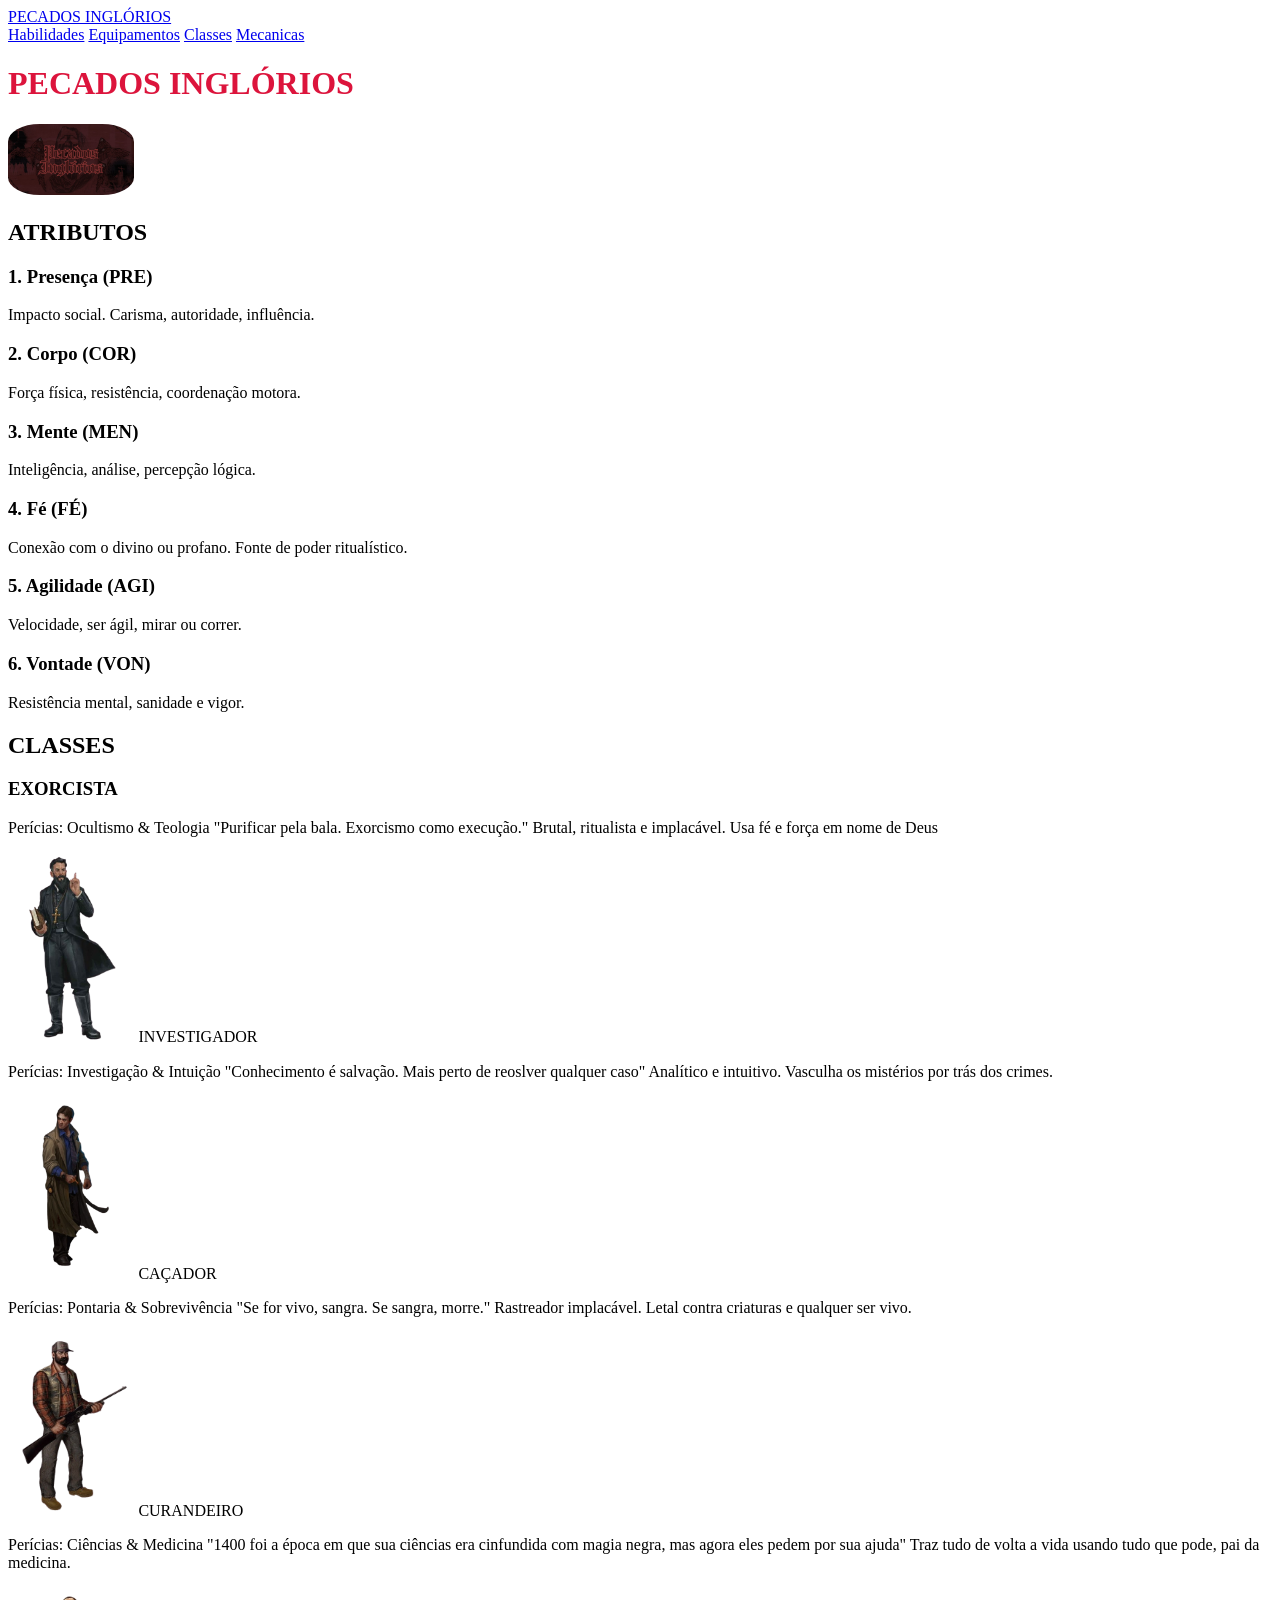
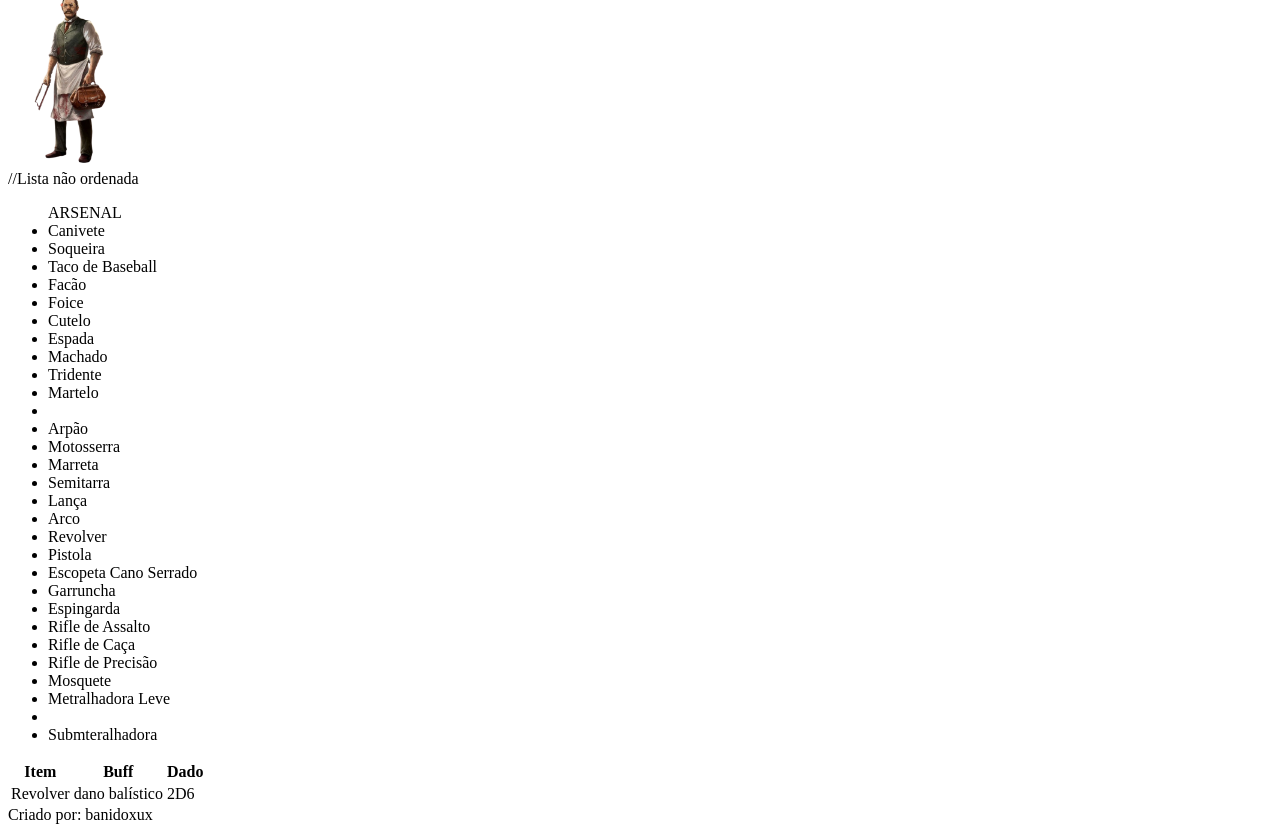
<file: index.html>
<!DOCTYPE html>
<html lang="en">
<head>
    <meta charset="UTF-8">
    <meta name="viewport" content="width=device-width, initial-scale=1.0">
    <link rel="stylesheet" href="style.css">
    <title>Document</title>
</head>
<body>
   <header class = "header">
<div class="Container header-content">
<a href="#" class="logo"> PECADOS INGLÓRIOS </a>
<nav class="menu">
    <a href="#Habilidades">Habilidades</a>
    <a href="#Equipamentos">Equipamentos</a>
    <a href="#CLASSES">Classes</a>
    <a href="#Mecanicas">Mecanicas</a>
</nav>
</div>

   </header>
<main>
<h1 id="titulo" >
    PECADOS INGLÓRIOS
</h1>
<img src="images/Notes_260905_100231_f5f.jpg" alt="critica social foda to brabo">
<h2 id="Atributos" >
    ATRIBUTOS
</h2>
<h3 id="PRE">
    1. Presença (PRE)
</h3>
<p>
    Impacto social. Carisma, autoridade, influência.
</p>
<h3 id="COR">
    2. Corpo (COR)
</h3>
<p>
    Força física, resistência, coordenação motora.
</p>
<h3 id="MEN">
    3. Mente (MEN)
</h3>
<p>
    Inteligência, análise, percepção lógica.
</p>
<h3 id="FE">
    4. Fé (FÉ)
</h3>
<P>
    Conexão com o divino ou profano. Fonte de poder ritualístico.
</P>
<h3 id="AGI">
    5. Agilidade (AGI)
</h3>
<p>
    Velocidade, ser ágil, mirar ou correr.
</p>
<h3 id="VON">
    6. Vontade (VON)
</h3>
<p>
    Resistência mental, sanidade e vigor.
</p>
<h2 id="CLASSES">
    CLASSES
</h2>
<h3 id="exo">
    EXORCISTA
</H3>
<P>
    Perícias: Ocultismo & Teologia
    "Purificar pela bala. Exorcismo como execução."
    Brutal, ritualista e implacável. Usa fé e força em nome de Deus
</P>
<img src="images/Notes_260905_100237_323.png" alt="Padre pio"
<h3 id="INV">
    INVESTIGADOR 
</h3>
<P>
    Perícias: Investigação & Intuição
    "Conhecimento é salvação. Mais perto de reoslver qualquer caso"
    Analítico e intuitivo. Vasculha os mistérios por trás dos crimes.
</P>
<img src="images/Notes_260905_100242_46f.png" alt="eu sou o batman"
<h3 id="CAÇ">
    CAÇADOR
</h3>
<P>
    Perícias: Pontaria & Sobrevivência
    "Se for vivo, sangra. Se sangra, morre."
    Rastreador implacável. Letal contra criaturas e qualquer ser vivo.
</P>
<img src="images/Notes_260905_100245_0f9.png" alt="resenhador noturno"
<h3 id="CUR">
    CURANDEIRO
</h3>
<P>
    Perícias: Ciências & Medicina
"1400 foi a época em que sua ciências era cinfundida com magia negra, mas agora eles pedem por sua ajuda"
Traz tudo de volta a vida usando tudo que pode, pai da medicina.
</P>
<img src="images/Notes_260905_100249_950.png" alt="mercy" id="Equipamentos">
</main>
//Lista não ordenada
<ul> ARSENAL
    <li> Canivete </li>
    <li> Soqueira </li>
    <li> Taco de Baseball </li>
    <li> Facão </li>
    <li> Foice </li>
    <li> Cutelo </li>
    <li> Espada </li>
    <li> Machado </li>
    <li> Tridente </li>
    <li> Martelo <li>   
    <li> Arpão </li> 
    <li> Motosserra </li>
    <li> Marreta </li>
    <li> Semitarra </li>
    <li> Lança </li>
    <li> Arco </li>
    <li> Revolver </li>
    <li> Pistola </li>
    <li> Escopeta Cano Serrado </li>
    <li> Garruncha </li>
    <li> Espingarda </li> 
    <li> Rifle de Assalto </li>
    <li> Rifle de Caça </li>
    <li> Rifle de Precisão </li>
    <li> Mosquete </li> 
    <li> Metralhadora Leve <li>
    <li> Submteralhadora </li>

</ul>
<ol>

</ol>
</body>
<table id="Tabela">
    <tr> 
        <th> Item</th>
        <th>Buff</th>
        <th>Dado</th>
    </tr>
    <tr> 
        <td>
            Revolver
        </td>
        <td> dano balístico </td>
       <td>2D6</td>
    </tr>
</table>
</html>

<footer>
    Criado por: banidoxux
</footer>
</file>
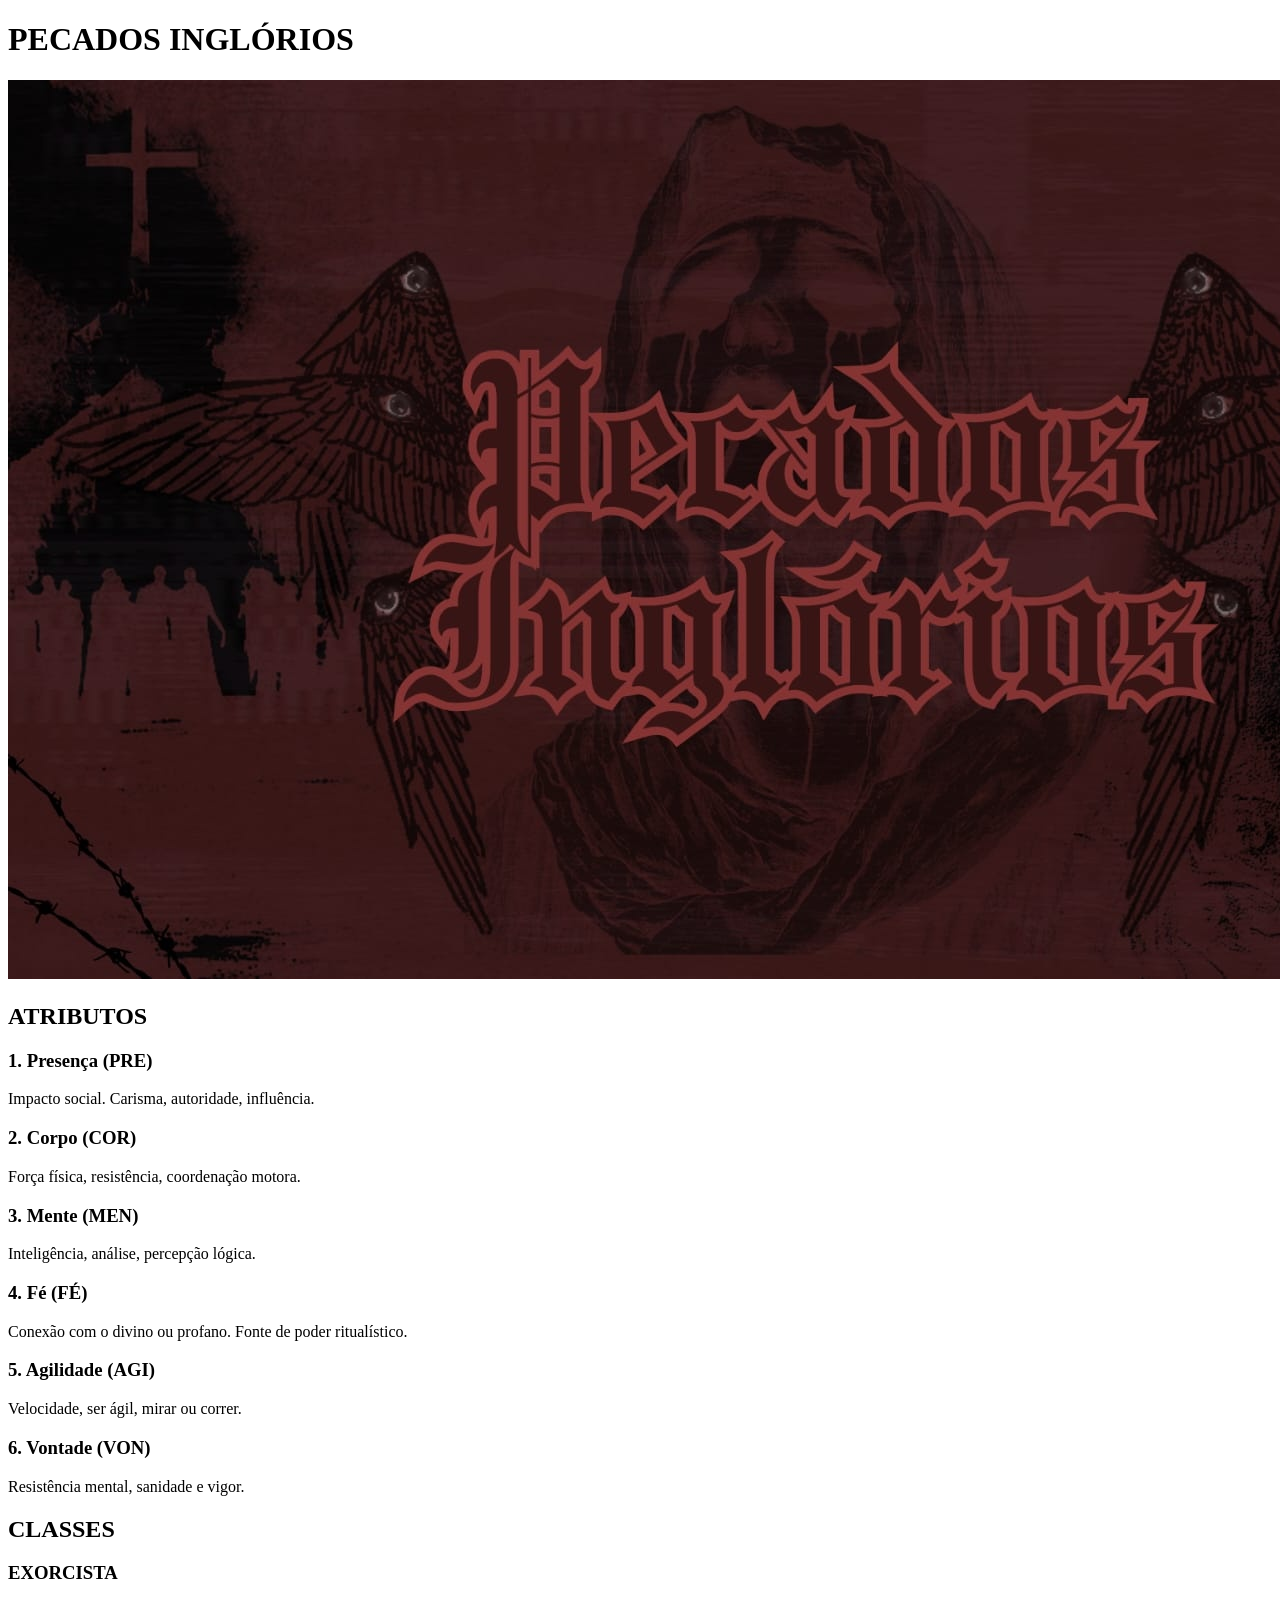
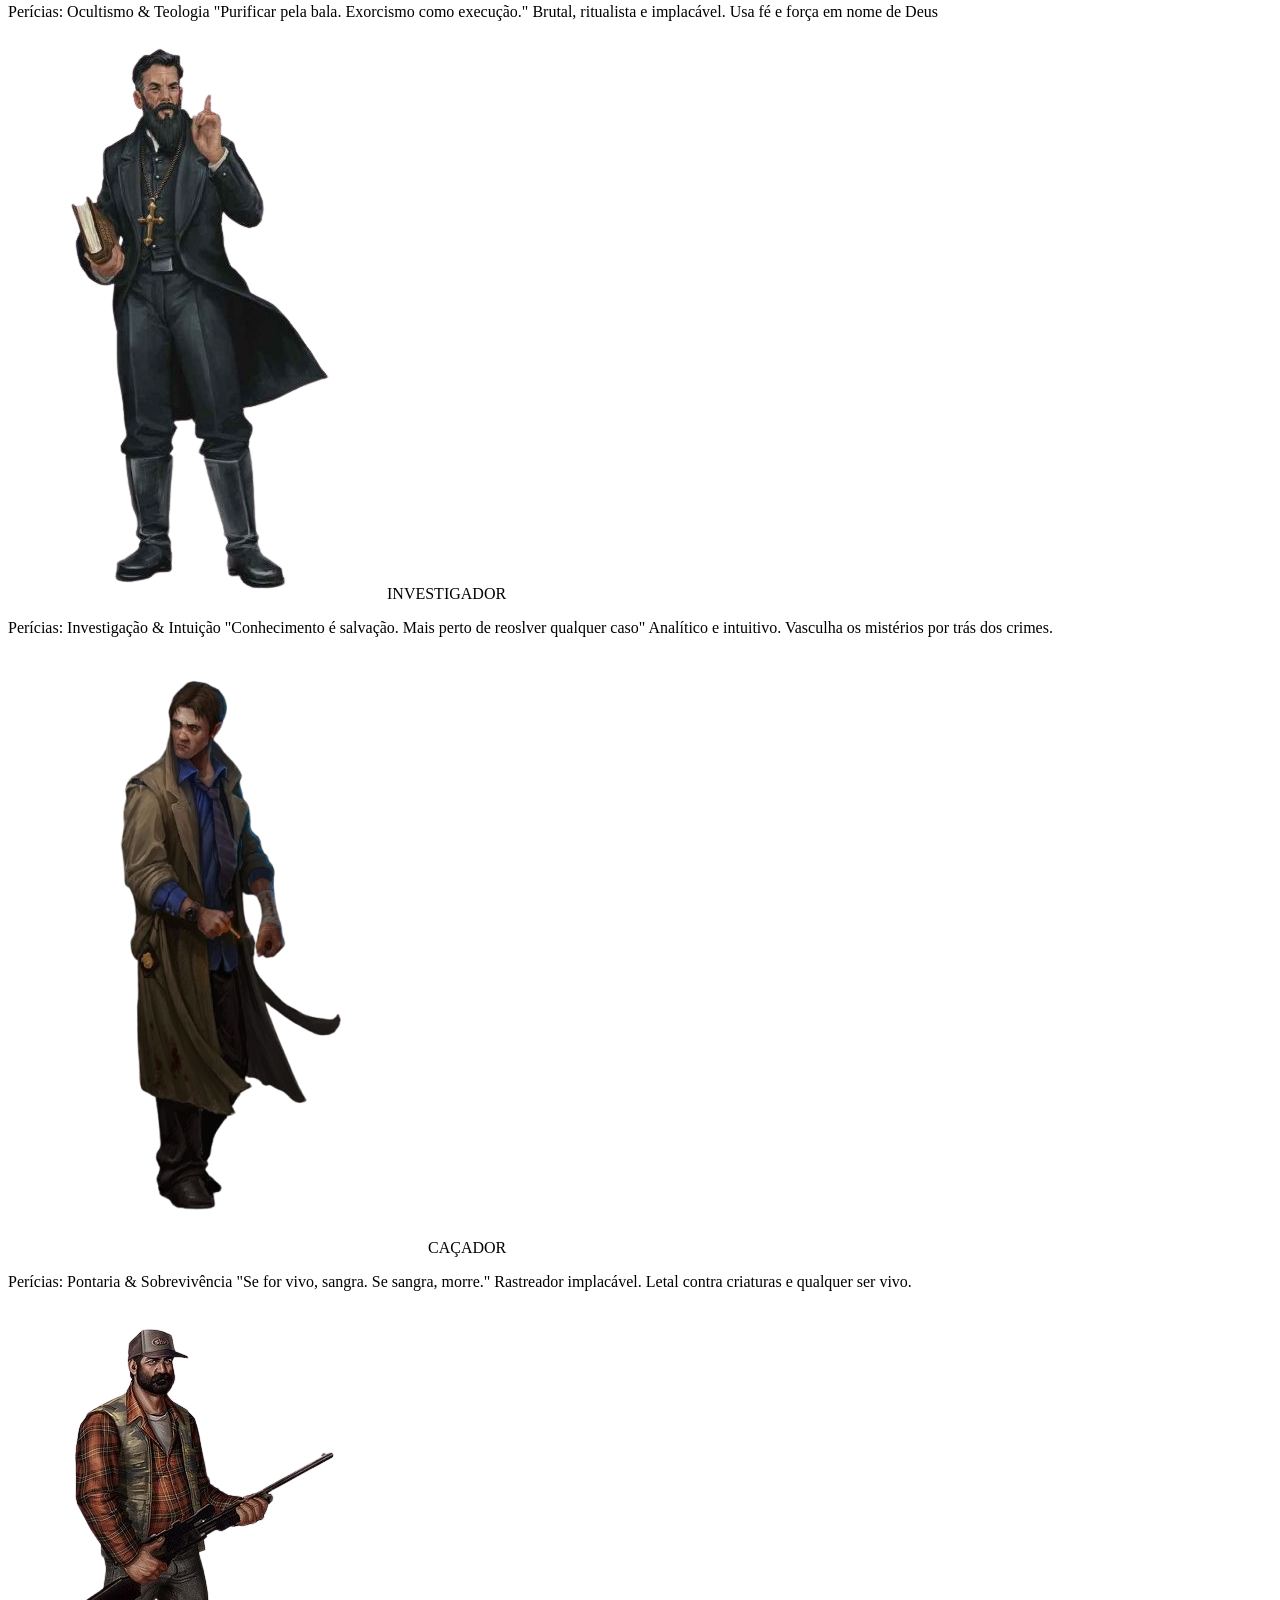
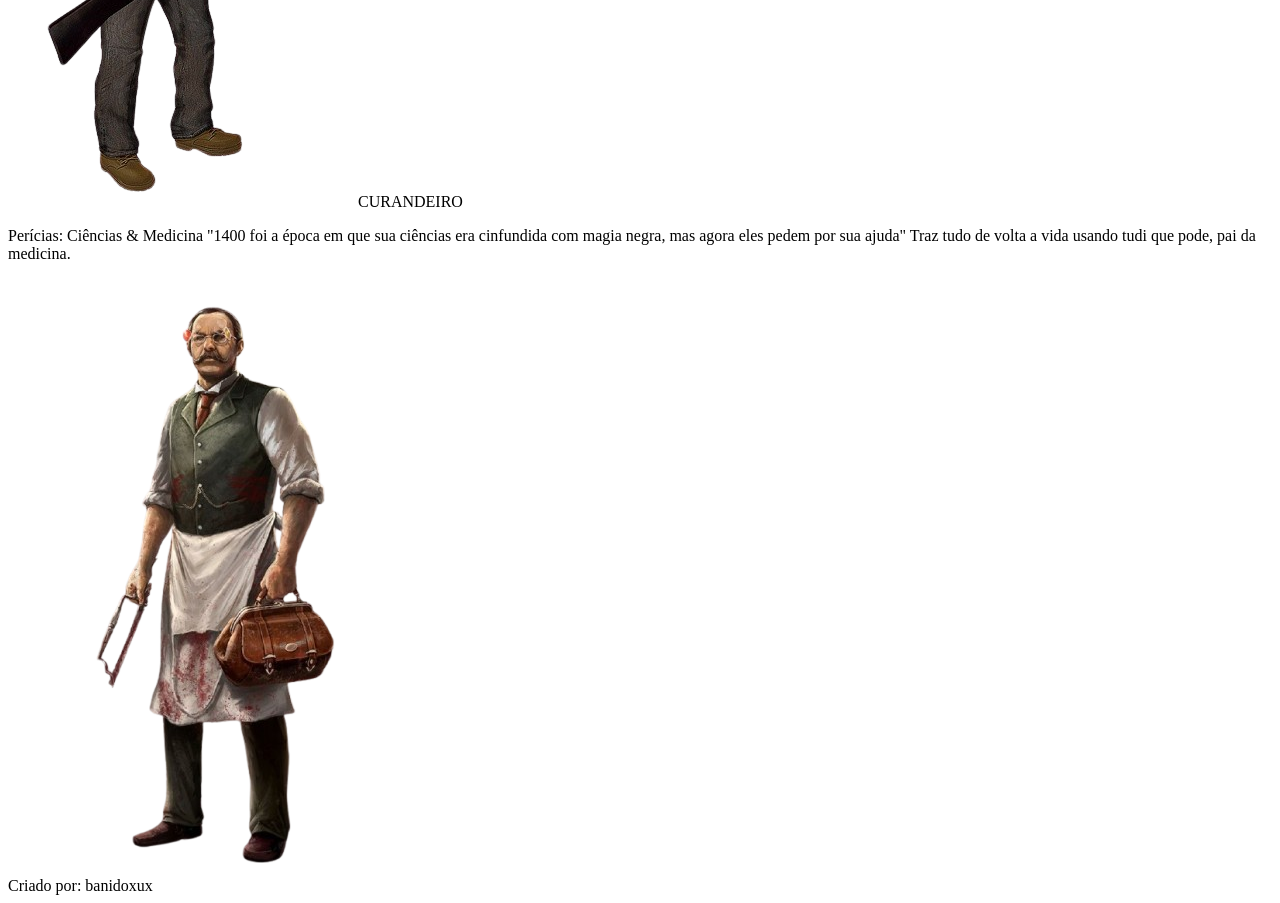
<file: inedx.html>
<!DOCTYPE html>
<html lang="en">
<head>
    <meta charset="UTF-8">
    <meta name="viewport" content="width=device-width, initial-scale=1.0">
    <title>Document</title>
</head>
<body>
<main>
<h1>
    PECADOS INGLÓRIOS
</h1>
<img src="images/Notes_260905_100231_f5f.jpg" alt="critica social foda to brabo">
<h2>
    ATRIBUTOS
</h2>
<h3>
    1. Presença (PRE)
</h3>
<p>
    Impacto social. Carisma, autoridade, influência.
</p>
<h3>
    2. Corpo (COR)
</h3>
<p>
    Força física, resistência, coordenação motora.
</p>
<h3>
    3. Mente (MEN)
</h3>
<p>
    Inteligência, análise, percepção lógica.
</p>
<h3>
    4. Fé (FÉ)
</h3>
<P>
    Conexão com o divino ou profano. Fonte de poder ritualístico.
</P>
<h3>
    5. Agilidade (AGI)
</h3>
<p>
    Velocidade, ser ágil, mirar ou correr.
</p>
<h3>
    6. Vontade (VON)
</h3>
<p>
    Resistência mental, sanidade e vigor.
</p>
<h2>
    CLASSES
</h2>
<h3>
    EXORCISTA
</H3>
<P>
    Perícias: Ocultismo & Teologia
    "Purificar pela bala. Exorcismo como execução."
    Brutal, ritualista e implacável. Usa fé e força em nome de Deus
</P>
<img src="images/Notes_260905_100237_323.png" alt="Padre pio"
<h3>
    INVESTIGADOR
</h3>
<P>
    Perícias: Investigação & Intuição
    "Conhecimento é salvação. Mais perto de reoslver qualquer caso"
    Analítico e intuitivo. Vasculha os mistérios por trás dos crimes.
</P>
<img src="images/Notes_260905_100242_46f.png" alt="eu sou o batman"
<h3>
    CAÇADOR
</h3>
<P>
    Perícias: Pontaria & Sobrevivência
    "Se for vivo, sangra. Se sangra, morre."
    Rastreador implacável. Letal contra criaturas e qualquer ser vivo.
</P>
<img src="images/Notes_260905_100245_0f9.png" alt="resenhador noturno"
<h3>
    CURANDEIRO
</h3>
<P>
    Perícias: Ciências & Medicina
"1400 foi a época em que sua ciências era cinfundida com magia negra, mas agora eles pedem por sua ajuda"
Traz tudo de volta a vida usando tudi que pode, pai da medicina.
</P>
<img src="images/Notes_260905_100249_950.png" alt="mercy"
</main>
</body>
<footer>
    Criado por: banidoxux
</footer>
</html>
</file>
<file: style.css>
h1{
    color:crimson ;
    text-align: left;
    background-color: rgb(255, 255, 255);
}

img {
   border-radius: 25%;
   width: 10%
} 
 html{
    scroll-behavior: smooth;
    scroll-padding-top: 90px;

 }
 img{max-width: 100%;}
 footer{
   font: size 12px;
 }
</file>
